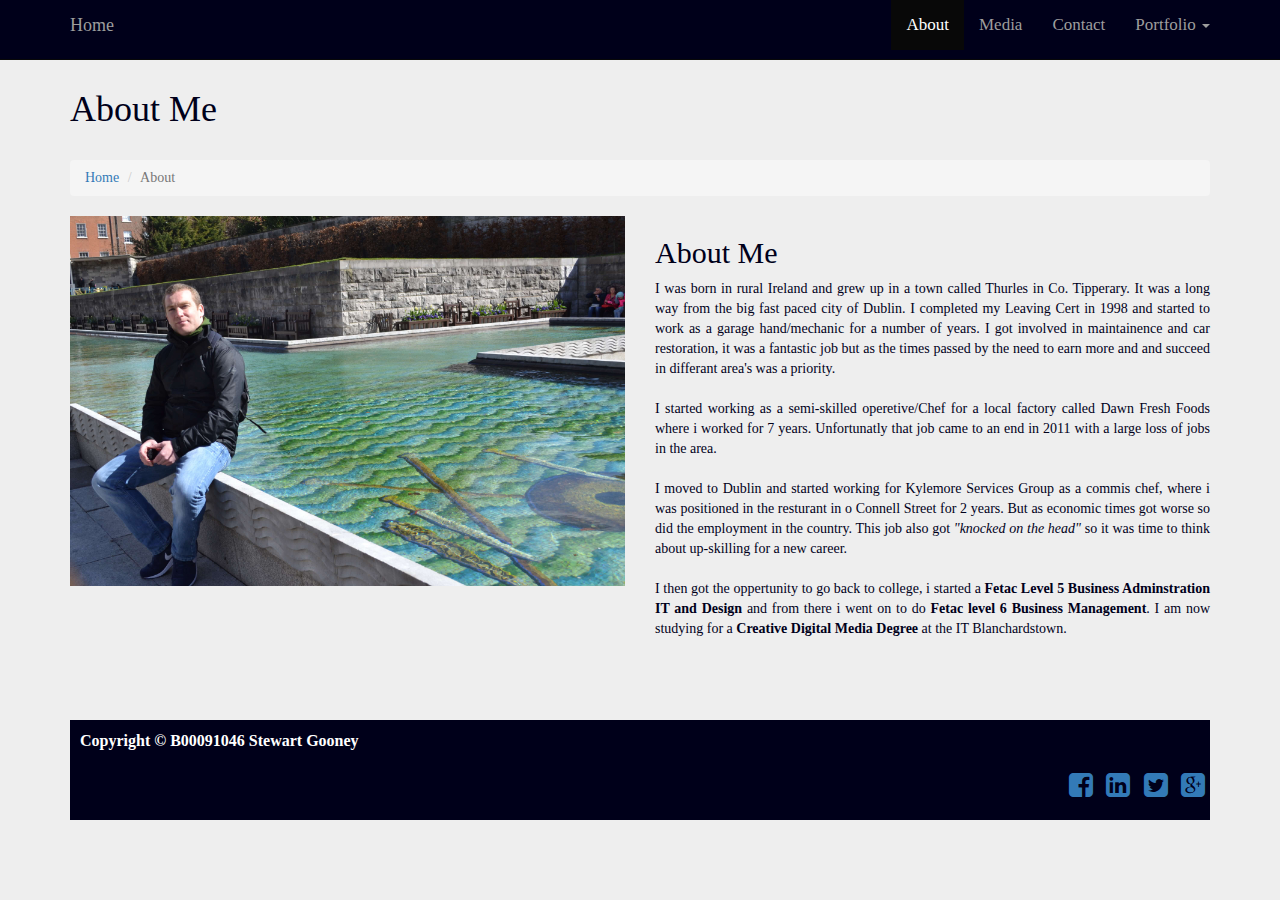
<file: about.html>
<!DOCTYPE html>
<html lang="en">

<head>

    <meta charset="utf-8">
    <meta http-equiv="X-UA-Compatible" content="IE=edge">
    <meta name="viewport" content="width=device-width, initial-scale=1">
    <meta name="description" content="">
    <meta name="author" content="">

   <title>Stewart's Portfolio</title>

    <!-- Bootstrap Core CSS -->
    <link href="css/bootstrap.min.css" rel="stylesheet">

    <!-- Custom CSS -->
    <link href="css/modern-business.css" rel="stylesheet">

    <!-- Custom Fonts -->
    <link href="font-awesome/css/font-awesome.min.css" rel="stylesheet" type="text/css">
	
	<link rel="stylesheet" type="text/css" href="css/style.css">
	<!--stylesheet created by Stewart Gooney B00091046-->

    <!-- HTML5 Shim and Respond.js IE8 support of HTML5 elements and media queries -->
    <!-- WARNING: Respond.js doesn't work if you view the page via file:// -->
    <!--[if lt IE 9]>
        <script src="https://oss.maxcdn.com/libs/html5shiv/3.7.0/html5shiv.js"></script>
        <script src="https://oss.maxcdn.com/libs/respond.js/1.4.2/respond.min.js"></script>
    <![endif]-->

</head>

<body>

    <!-- Navigation -->
    <nav class="navbar navbar-inverse navbar-fixed-top">
        <div class="container">
            <!-- Brand and toggle get grouped for better mobile display -->
            <div class="navbar-header">
                <button type="button" class="navbar-toggle" data-toggle="collapse" data-target="#bs-example-navbar-collapse-1">
                    <span class="sr-only">Toggle navigation</span>
                    <span class="icon-bar"></span>
                    <span class="icon-bar"></span>
                    <span class="icon-bar"></span>
                </button>
                <a class="navbar-brand" href="index.html">Home</a>
            </div>
            <!-- Collect the nav links, forms, and other content for toggling -->
            <div class="collapse navbar-collapse" id="bs-example-navbar-collapse-1">
                <ul class="nav navbar-nav navbar-right">
                    <li class="active">
                        <a href="about.html">About</a>
                    </li>
                    <li>
                         <a href="media.html">Media</a>
                    </li>
                    <li>
                        <a href="contact.html">Contact</a>
                    </li>
                    <li class="dropdown">
                        <a href="#" class="dropdown-toggle" data-toggle="dropdown">Portfolio <b class="caret"></b></a>
                        <ul class="dropdown-menu">
                            
                            
                            <li>
                                <a href="portfolio-4-col.html">4 Column Portfolio</a>
                            </li>
                            
                        </ul>
                    </li>
                 
                
                </ul>
            </div>
            <!-- /.navbar-collapse -->
        </div>
        <!-- /.container -->
    </nav>

    <!-- Page Content -->
    <div class="container">

        <!-- Page Heading/Breadcrumbs -->
        <div class="row">
            <div class="col-lg-12">
                <h1 class="page-header">
				
				About Me

                </h1>
                <ol class="breadcrumb">
                    <li><a href="index.html">Home</a>
                    </li>
                    <li class="active">About</li>
                </ol>
            </div>
        </div>
        <!-- /.row -->

        <!-- Intro Content -->
        <div class="row">
            <div class="col-md-6">
                <img src="img/me.JPG" class="img-responsive" alt="stewart">
            </div>
            <div class="col-md-6">
                <h2>About Me</h2>
                <p>I was born in rural Ireland and grew up in a town called Thurles in Co. Tipperary. It was a 
						long way from the big fast paced city of Dublin. I completed my Leaving Cert in 1998 and started 
						to work as a garage hand/mechanic for a number of years. I got involved in maintainence and
						car restoration, it was a fantastic job but as the times passed by the need to earn more and 
						and succeed in differant area's was a priority.<br><br>
						I started working as a semi-skilled operetive/Chef for a local factory called Dawn Fresh Foods
						where i worked for 7 years. Unfortunatly that job came to an end in 2011 with a large loss of jobs
						in the area.<br><br>
						I moved to Dublin and started working for Kylemore Services Group as a commis chef, where i was positioned in 
						the resturant in o Connell Street for 2 years. But as economic times got worse so did the employment in the 
						country. This job also got <em>"knocked on the head"</em> so it was time to think about up-skilling for a new career.<br><br>
						I then got the oppertunity to go back to college, i started a <strong>Fetac Level 5 Business Adminstration IT and Design</strong>						and 
						from there i went on to do <strong> Fetac level 6 Business Management</strong>. I am now studying for a 
						<strong>Creative Digital Media Degree</strong> at the IT 
						Blanchardstown. </p>
            </div>
        </div>
        <!-- /.row -->

 
        <hr>

        <!-- Footer -->
        <footer>
            <div class="row">
                <div class="col-lg-12">
                    <p>Copyright &copy; B00091046 Stewart Gooney</p>
					 <ul class="list-unstyled list-inline list-social-icons">
                    <li>
                        <a href="https://www.facebook.com/stewart.gooney1" target="blank"><i class="fa fa-facebook-square fa-2x"></i></a>
                    </li>
                    <li>
                        <a href="https://linkedin.com" target="blank"><i class="fa fa-linkedin-square fa-2x"></i></a>
                    </li>
                    <li>
                        <a href="https://twitter.com" target="blank"><i class="fa fa-twitter-square fa-2x"></i></a>
                    </li>
                    <li>
                        <a href="https://google.com" target="blank"><i class="fa fa-google-plus-square fa-2x"></i></a>
                    </li>
                </ul>
                </div>
            </div>
        </footer>

    </div>
    <!-- /.container -->

    <!-- jQuery -->
    <script src="js/jquery.js"></script>

    <!-- Bootstrap Core JavaScript -->
    <script src="js/bootstrap.min.js"></script>

</body>

</html>
</file>
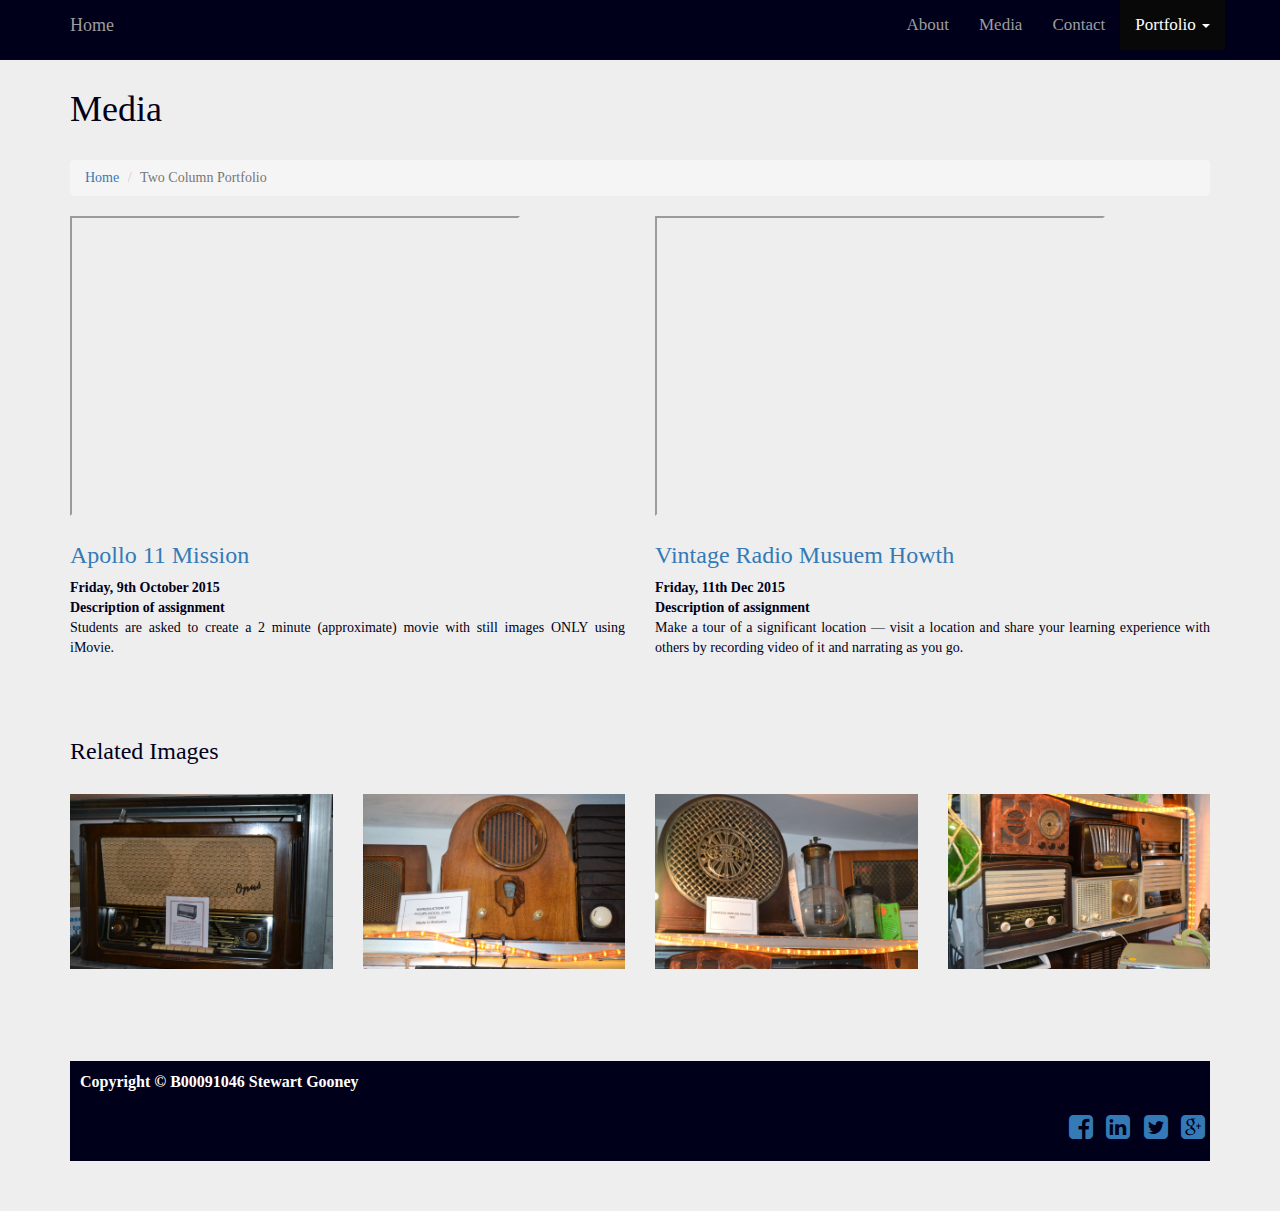
<file: media.html>
<!DOCTYPE html>
<html lang="en">

<head>

    <meta charset="utf-8">
    <meta http-equiv="X-UA-Compatible" content="IE=edge">
    <meta name="viewport" content="width=device-width, initial-scale=1">
    <meta name="description" content="">
    <meta name="author" content="">

    <title>Stewart's Portfolio</title>

    <!-- Bootstrap Core CSS -->
    <link href="css/bootstrap.min.css" rel="stylesheet">

    <!-- Custom CSS -->
    <link href="css/modern-business.css" rel="stylesheet">

    <!-- Custom Fonts -->
    <link href="font-awesome/css/font-awesome.min.css" rel="stylesheet" type="text/css">
	
		<link rel="stylesheet" type="text/css" href="css/style.css">
	<!--stylesheet created by Stewart Gooney B00091046-->

    <!-- HTML5 Shim and Respond.js IE8 support of HTML5 elements and media queries -->
    <!-- WARNING: Respond.js doesn't work if you view the page via file:// -->
    <!--[if lt IE 9]>
        <script src="https://oss.maxcdn.com/libs/html5shiv/3.7.0/html5shiv.js"></script>
        <script src="https://oss.maxcdn.com/libs/respond.js/1.4.2/respond.min.js"></script>
    <![endif]-->

</head>

<body>

    <!-- Navigation -->
    <nav class="navbar navbar-inverse navbar-fixed-top">
        <div class="container">
            <!-- Brand and toggle get grouped for better mobile display -->
            <div class="navbar-header">
                <button type="button" class="navbar-toggle" data-toggle="collapse" data-target="#bs-example-navbar-collapse-1">
                    <span class="sr-only">Toggle navigation</span>
                    <span class="icon-bar"></span>
                    <span class="icon-bar"></span>
                    <span class="icon-bar"></span>
                </button>
                <a class="navbar-brand" href="index.html">Home</a>
            </div>
            <!-- Collect the nav links, forms, and other content for toggling -->
            <div class="collapse navbar-collapse" id="bs-example-navbar-collapse-1">
                <ul class="nav navbar-nav navbar-right">
                    <li>
                        <a href="about.html">About</a>
                    </li>
                    <li>
                        <a href="media.html">Media</a>
                    </li>
                    <li>
                        <a href="contact.html">Contact</a>
                    </li>
                    <li class="dropdown active">
                        <a href="#" class="dropdown-toggle" data-toggle="dropdown">Portfolio <b class="caret"></b></a>
                        <ul class="dropdown-menu">
                            
                            
                            <li>
                                <a href="portfolio-4-col.html">4 Column Portfolio</a>
                            </li>
                            <li>
                                <a href="portfolio-item.html">Single Portfolio Item</a>
                            </li>
                        </ul>
                    </li>
                 
                    
                </ul>
            </div>
            <!-- /.navbar-collapse -->
        </div>
        <!-- /.container -->
    </nav>

    <!-- Page Content -->
    <div class="container">

        <!-- Page Heading/Breadcrumbs -->
        <div class="row">
            <div class="col-lg-12">
                <h1 class="page-header">Media
                </h1>
                <ol class="breadcrumb">
                    <li><a href="index.html">Home</a>
                    </li>
                    <li class="active">Two Column Portfolio</li>
                </ol>
            </div>
        </div>
        <!-- /.row -->

        <!-- Projects Row -->
        <div class="row">
            <div class="col-md-6 img-portfolio">
               
                      <iframe width="450" height="300" src="https://www.youtube.com/embed/p7H6U5yHzeE"></iframe>
               
                <h3>
                    <a href="https://www.youtube.com/embed/p7H6U5yHzeE" target="blank">Apollo 11 Mission</a>
                </h3>
                <p>
								<strong>Friday, 9th October 2015</strong>
								<br>
								
								 
								<strong>Description of assignment </strong><br>

								Students are asked to create a 2 minute (approximate) movie with still images ONLY using iMovie.

</p>
            </div>
            <div class="col-md-6 img-portfolio">			 
				 <iframe src="https://player.vimeo.com/video/148489067" width="450" height="300"></iframe>
                              
               
                <h3>
                    <a href="https://vimeo.com/148489067" target="blank">Vintage Radio Musuem Howth</a>
                </h3>
                <p>
					<strong>Friday, 11th Dec 2015</strong>
					<br>


					<strong>Description of assignment </strong><br>
					Make a tour of a significant location — visit a location and share your learning experience 
					with others by recording video of it and narrating as you go.</p>
			</div>
        </div>
        <!-- /.row -->

        <!-- Related Projects Row -->
        <div class="row">

            <div class="col-lg-12">
                <h3 class="page-header">Related Images</h3>
            </div>

            <div class="col-sm-3 col-xs-6">
               
                    <img src="img/radio.JPG" class="img-responsive"  alt="radio">
               
            </div>

            <div class="col-sm-3 col-xs-6">
               
                      <img src="img/radio1.JPG" class="img-responsive"  alt="radio">
               
            </div>

            <div class="col-sm-3 col-xs-6">
                
                      <img src="img/radio2.JPG" class="img-responsive"  alt="radio">
             
            </div>

            <div class="col-sm-3 col-xs-6">
              
                      <img src="img/radio3.JPG" class="img-responsive"  alt="radio">
               
            </div>

        </div>
        <!-- /.row -->
        <hr>

        <hr>

        <!-- Footer -->
        <footer>
			
			<div class="row">
                <div class="col-lg-12">
                    <p>Copyright &copy; B00091046 Stewart Gooney</p>
					 <ul class="list-unstyled list-inline list-social-icons">
                    <li>
                        <a href="https://www.facebook.com/stewart.gooney1" target="blank"><i class="fa fa-facebook-square fa-2x"></i></a>
                    </li>
                    <li>
                        <a href="https://linkedin.com" target="blank"><i class="fa fa-linkedin-square fa-2x"></i></a>
                    </li>
                    <li>
                        <a href="https://twitter.com" target="blank"><i class="fa fa-twitter-square fa-2x"></i></a>
                    </li>
                    <li>
                        <a href="https://google.com" target="blank"><i class="fa fa-google-plus-square fa-2x"></i></a>
                    </li>
                </ul>
                </div>
            </div>
			
			
			
        </footer>

    </div>
    <!-- /.container -->

    <!-- jQuery -->
    <script src="js/jquery.js"></script>

    <!-- Bootstrap Core JavaScript -->
    <script src="js/bootstrap.min.js"></script>

</body>

</html>
</file>
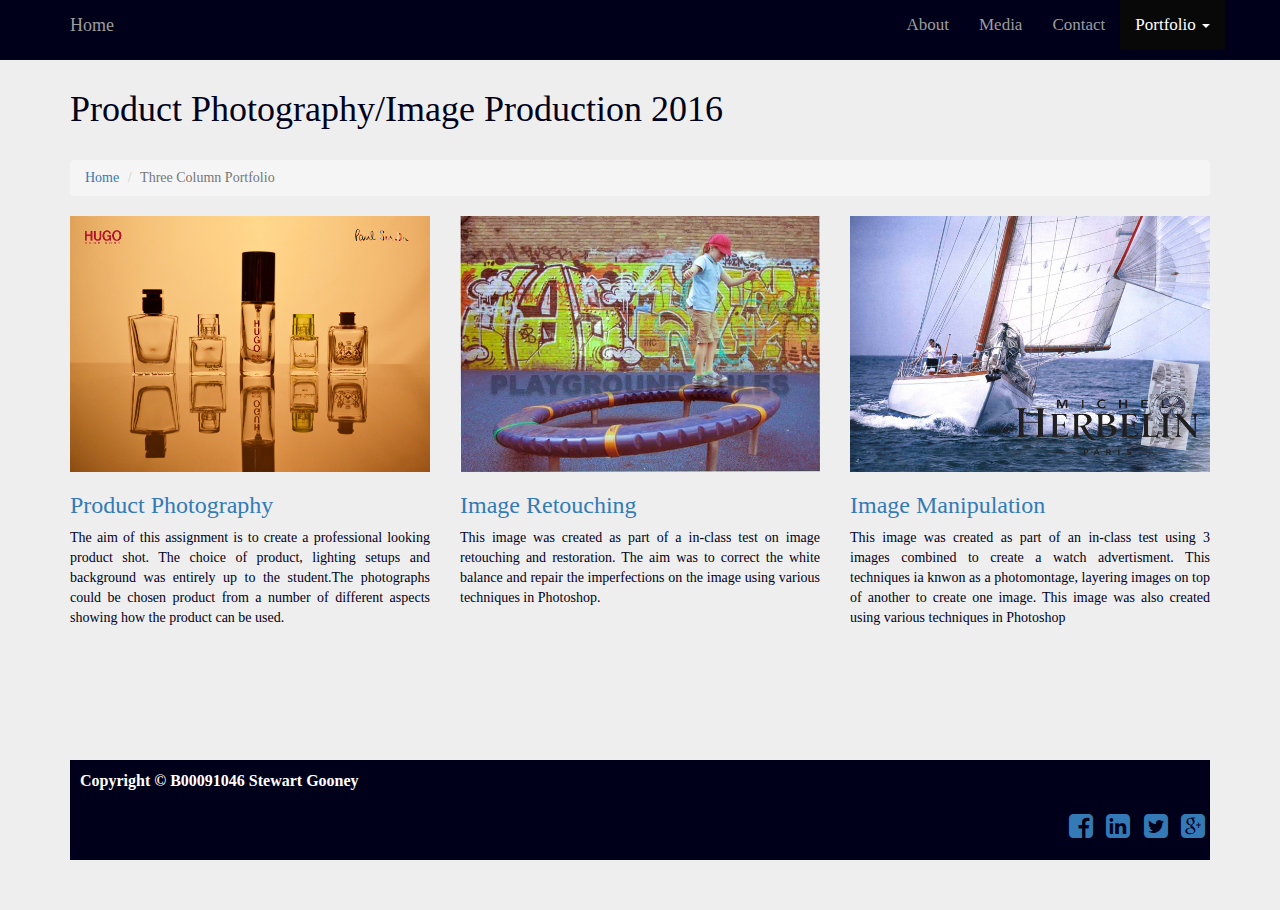
<file: portfolio-3col.html>
<!DOCTYPE html>
<html lang="en">

<head>

    <meta charset="utf-8">
    <meta http-equiv="X-UA-Compatible" content="IE=edge">
    <meta name="viewport" content="width=device-width, initial-scale=1">
    <meta name="description" content="">
    <meta name="author" content="">

   <title>Stewart's Portfolio</title>

    <!-- Bootstrap Core CSS -->
    <link href="css/bootstrap.min.css" rel="stylesheet">

    <!-- Custom CSS -->
    <link href="css/modern-business.css" rel="stylesheet">

    <!-- Custom Fonts -->
    <link href="font-awesome/css/font-awesome.min.css" rel="stylesheet" type="text/css">
	
			<link rel="stylesheet" type="text/css" href="css/style.css">
	<!--stylesheet created by Stewart Gooney B00091046-->

    <!-- HTML5 Shim and Respond.js IE8 support of HTML5 elements and media queries -->
    <!-- WARNING: Respond.js doesn't work if you view the page via file:// -->
    <!--[if lt IE 9]>
        <script src="https://oss.maxcdn.com/libs/html5shiv/3.7.0/html5shiv.js"></script>
        <script src="https://oss.maxcdn.com/libs/respond.js/1.4.2/respond.min.js"></script>
    <![endif]-->

</head>

<body>

    <!-- Navigation -->
    <nav class="navbar navbar-inverse navbar-fixed-top">
        <div class="container">
            <!-- Brand and toggle get grouped for better mobile display -->
            <div class="navbar-header">
                <button type="button" class="navbar-toggle" data-toggle="collapse" data-target="#bs-example-navbar-collapse-1">
                    <span class="sr-only">Toggle navigation</span>
                    <span class="icon-bar"></span>
                    <span class="icon-bar"></span>
                    <span class="icon-bar"></span>
                </button>
                <a class="navbar-brand" href="index.html">Home</a>
            </div>
            <!-- Collect the nav links, forms, and other content for toggling -->
            <div class="collapse navbar-collapse" id="bs-example-navbar-collapse-1">
                <ul class="nav navbar-nav navbar-right">
                    <li>
                        <a href="about.html">About</a>
                    </li>
                    <li>
                        <a href="media.html">Media</a>
                    </li>
                    <li>
                        <a href="contact.html">Contact</a>
                    </li>
                    <li class="dropdown active">
                        <a href="#" class="dropdown-toggle" data-toggle="dropdown">Portfolio <b class="caret"></b></a>
                        <ul class="dropdown-menu">
                           
                            <li>
                                <a href="portfolio-4-col.html">4 Column Portfolio</a>
                            </li>
                            <li>
                                <a href="portfolio-item.html">Single Portfolio Item</a>
                            </li>
                        </ul>
                    </li>
                    
                </ul>
            </div>
            <!-- /.navbar-collapse -->
        </div>
        <!-- /.container -->
    </nav>

    <!-- Page Content -->
    <div class="container">

        <!-- Page Heading/Breadcrumbs -->
        <div class="row">
            <div class="col-lg-12">
                <h1 class="page-header">Product Photography/Image Production 2016 
                    
                </h1>
                <ol class="breadcrumb">
                    <li><a href="index.html">Home</a>
                    </li>
                    <li class="active">Three Column Portfolio</li>
                </ol>
            </div>
        </div>
        <!-- /.row -->

        <!-- Projects Row -->
        <div class="row">
            <div class="col-md-4 img-portfolio">
               
                    <img  src="img/product-shot.jpg" class="img-responsive"  alt="product shot">
               
                <h3>
                    <a href="#">Product Photography</a>
                </h3>
                <p>The aim of this assignment is to create a professional looking product shot. The choice of product,
					lighting setups and background was entirely up to the student.The photographs could be chosen product from
					a number of different aspects showing how the product can be used.</p>
            </div>
            <div class="col-md-4 img-portfolio">
               
                    <img  src="img/playground.jpg" class="img-responsive"  alt="playground">
                
                <h3>
                    <a href="#">Image Retouching</a>
                </h3>
                <p>This image was created as part of a in-class test on image retouching and restoration. The aim was to correct the white balance
				and repair the imperfections on the image using various techniques in Photoshop.</p>
            </div>
            <div class="col-md-4 img-portfolio">
               
                    <img  src="img/watch-advert.jpg" class="img-responsive"  alt="watch advert">
               
                <h3>
                    <a href="#">Image Manipulation</a>
                </h3>
                <p>This image was created as part of an in-class test using 3 images combined to create a watch advertisment. This techniques ia 
				knwon as a photomontage, layering images on top of another to create one image. This image was also created using various techniques 
				in Photoshop</p>
            </div>
        </div>
        <!-- /.row -->

        <hr>

        <hr>

        <!-- Footer -->
        <footer>
            <div class="row">
                <div class="col-lg-12">
                    <p>Copyright &copy; B00091046 Stewart Gooney</p>
					 <ul class="list-unstyled list-inline list-social-icons">
                    <li>
                        <a href="https://www.facebook.com/stewart.gooney1" target="blank"><i class="fa fa-facebook-square fa-2x"></i></a>
                    </li>
                    <li>
                        <a href="https://linkedin.com" target="blank"><i class="fa fa-linkedin-square fa-2x"></i></a>
                    </li>
                    <li>
                        <a href="https://twitter.com" target="blank"><i class="fa fa-twitter-square fa-2x"></i></a>
                    </li>
                    <li>
                        <a href="https://google.com" target="blank"><i class="fa fa-google-plus-square fa-2x"></i></a>
                    </li>
                </ul>
                </div>
            </div>
        </footer>

    </div>
    <!-- /.container -->

    <!-- jQuery -->
    <script src="js/jquery.js"></script>

    <!-- Bootstrap Core JavaScript -->
    <script src="js/bootstrap.min.js"></script>

</body>

</html>
</file>
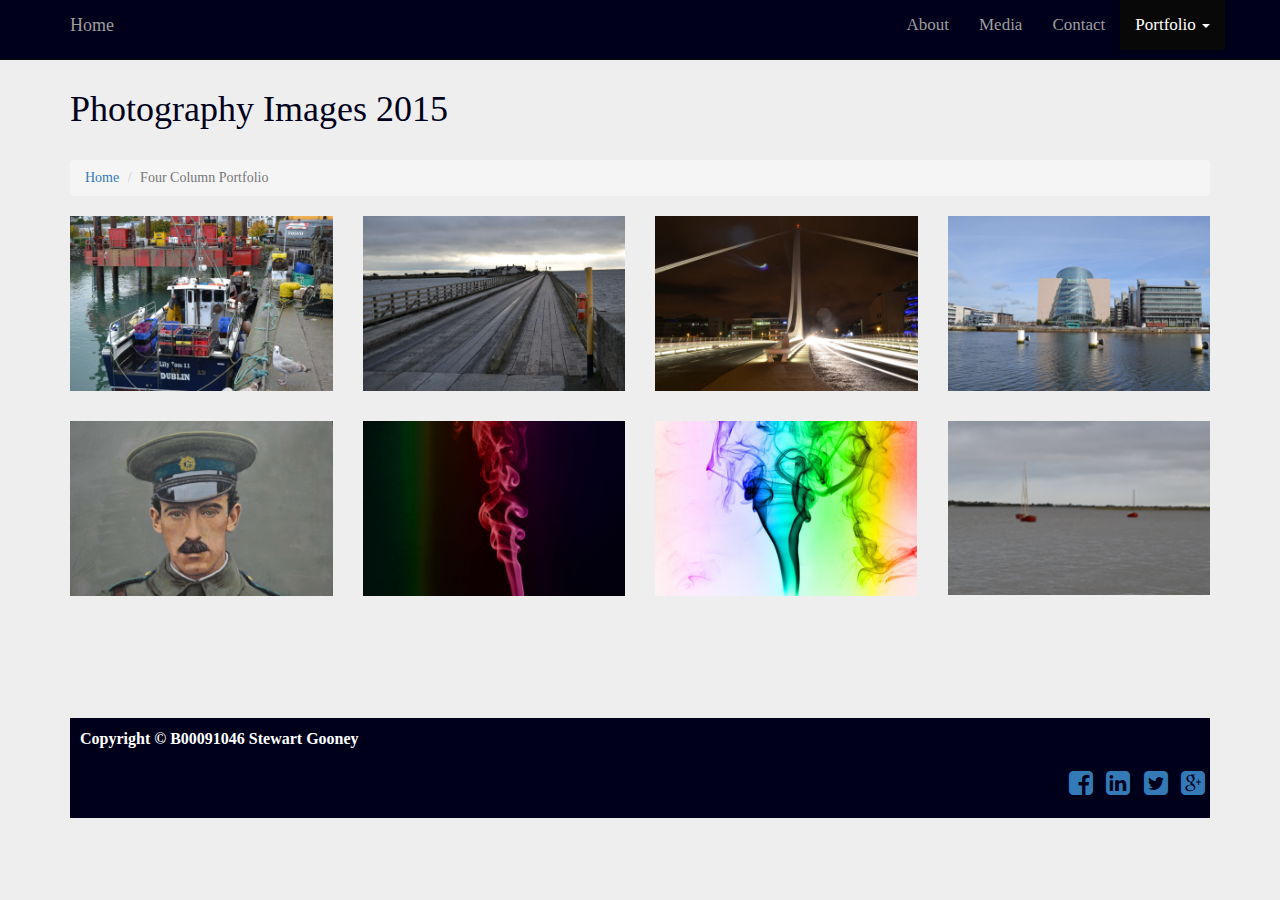
<file: portfolio-4-col.html>
<!DOCTYPE html>
<html lang="en">

<head>

    <meta charset="utf-8">
    <meta http-equiv="X-UA-Compatible" content="IE=edge">
    <meta name="viewport" content="width=device-width, initial-scale=1">
    <meta name="description" content="">
    <meta name="author" content="">

   <title>Stewart's Portfolio</title>

    <!-- Bootstrap Core CSS -->
    <link href="css/bootstrap.min.css" rel="stylesheet">

    <!-- Custom CSS -->
    <link href="css/modern-business.css" rel="stylesheet">

    <!-- Custom Fonts -->
    <link href="font-awesome/css/font-awesome.min.css" rel="stylesheet" type="text/css">
	
		<link rel="stylesheet" type="text/css" href="css/style.css">
	<!--stylesheet created by Stewart Gooney B00091046-->

    <!-- HTML5 Shim and Respond.js IE8 support of HTML5 elements and media queries -->
    <!-- WARNING: Respond.js doesn't work if you view the page via file:// -->
    <!--[if lt IE 9]>
        <script src="https://oss.maxcdn.com/libs/html5shiv/3.7.0/html5shiv.js"></script>
        <script src="https://oss.maxcdn.com/libs/respond.js/1.4.2/respond.min.js"></script>
    <![endif]-->

</head>

<body>

    <!-- Navigation -->
    <nav class="navbar navbar-inverse navbar-fixed-top">
        <div class="container">
            <!-- Brand and toggle get grouped for better mobile display -->
            <div class="navbar-header">
                <button type="button" class="navbar-toggle" data-toggle="collapse" data-target="#bs-example-navbar-collapse-1">
                    <span class="sr-only">Toggle navigation</span>
                    <span class="icon-bar"></span>
                    <span class="icon-bar"></span>
                    <span class="icon-bar"></span>
                </button>
                <a class="navbar-brand" href="index.html">Home</a>
            </div>
            <!-- Collect the nav links, forms, and other content for toggling -->
            <div class="collapse navbar-collapse" id="bs-example-navbar-collapse-1">
                <ul class="nav navbar-nav navbar-right">
                    <li>
                        <a href="about.html">About</a>
                    </li>
                    <li>
                        <a href="media.html">Media</a>
                    </li>
                    <li>
                        <a href="contact.html">Contact</a>
                    </li>
                    <li class="dropdown active">
                        <a href="#" class="dropdown-toggle" data-toggle="dropdown">Portfolio <b class="caret"></b></a>
                        <ul class="dropdown-menu">
                            
                            <li class="active">
                                <a href="portfolio-4-col.html">4 Column Portfolio</a>
                            </li>
                            <li>
                                <a href="portfolio-item.html">Single Portfolio Item</a>
                            </li>
                        </ul>
                    </li>
                </ul>
            </div>
            <!-- /.navbar-collapse -->
        </div>
        <!-- /.container -->
    </nav>

    <!-- Page Content -->
    <div class="container">

        <!-- Page Heading/Breadcrumbs -->
        <div class="row">
            <div class="col-lg-12">
                <h1 class="page-header">Photography Images 2015
                   
                </h1>
                <ol class="breadcrumb">
                    <li><a href="index.html">Home</a>
                    </li>
                    <li class="active">Four Column Portfolio</li>
                </ol>
            </div>
        </div>
        <!-- /.row -->

        <!-- Projects Row -->
        <div class="row">
            <div class="col-md-3 img-portfolio">
                
                    <img src="img/howth.JPG" class="img-responsive" alt="howth">
               
            </div>
            <div class="col-md-3 img-portfolio">
               
                    <img src="img/dollymount.JPG" class="img-responsive" alt="dollymount">
               
            </div>
            <div class="col-md-3 img-portfolio">
               
                    <img src="img/beckett.JPG" class="img-responsive" alt="beckett bridge">
              
            </div>
            <div class="col-md-3 img-portfolio">
               
                    <img src="img/conventioncenter.JPG" class="img-responsive "  alt="convention center">
              
            </div>
        </div>
        <!-- /.row -->

        <!-- Projects Row -->
        <div class="row">
            <div class="col-md-3 img-portfolio">
               
                    <img src="img/painting.JPG" class="img-responsive"  alt="painting">
                
            </div>
            <div class="col-md-3 img-portfolio">
              
                    <img src="img/smoke2.jpg" class="img-responsive"  alt="smoke photography">
              
            </div>
            <div class="col-md-3 img-portfolio">
              
                <img src="img/smoke.jpg" class="img-responsive"  alt="smoke photography">
             
            </div>
            <div class="col-md-3 img-portfolio">
                
                   <img src="img/clontarf.png" class="img-responsive"  alt="clontarf">
               
            </div>
        </div>
       
        <hr>

        <hr>

        <!-- Footer -->
        <footer>
             <div class="row">
                <div class="col-lg-12">
                    <p>Copyright &copy; B00091046 Stewart Gooney</p>
					 <ul class="list-unstyled list-inline list-social-icons">
                    <li>
                        <a href="https://www.facebook.com/stewart.gooney1" target="blank"><i class="fa fa-facebook-square fa-2x"></i></a>
                    </li>
                    <li>
                        <a href="https://linkedin.com" target="blank"><i class="fa fa-linkedin-square fa-2x"></i></a>
                    </li>
                    <li>
                        <a href="https://twitter.com" target="blank"><i class="fa fa-twitter-square fa-2x"></i></a>
                    </li>
                    <li>
                        <a href="https://google.com" target="blank"><i class="fa fa-google-plus-square fa-2x"></i></a>
                    </li>
                </ul>
                </div>
            </div>
        </footer>

    </div>
    <!-- /.container -->

    <!-- jQuery -->
    <script src="js/jquery.js"></script>

    <!-- Bootstrap Core JavaScript -->
    <script src="js/bootstrap.min.js"></script>

</body>

</html>
</file>
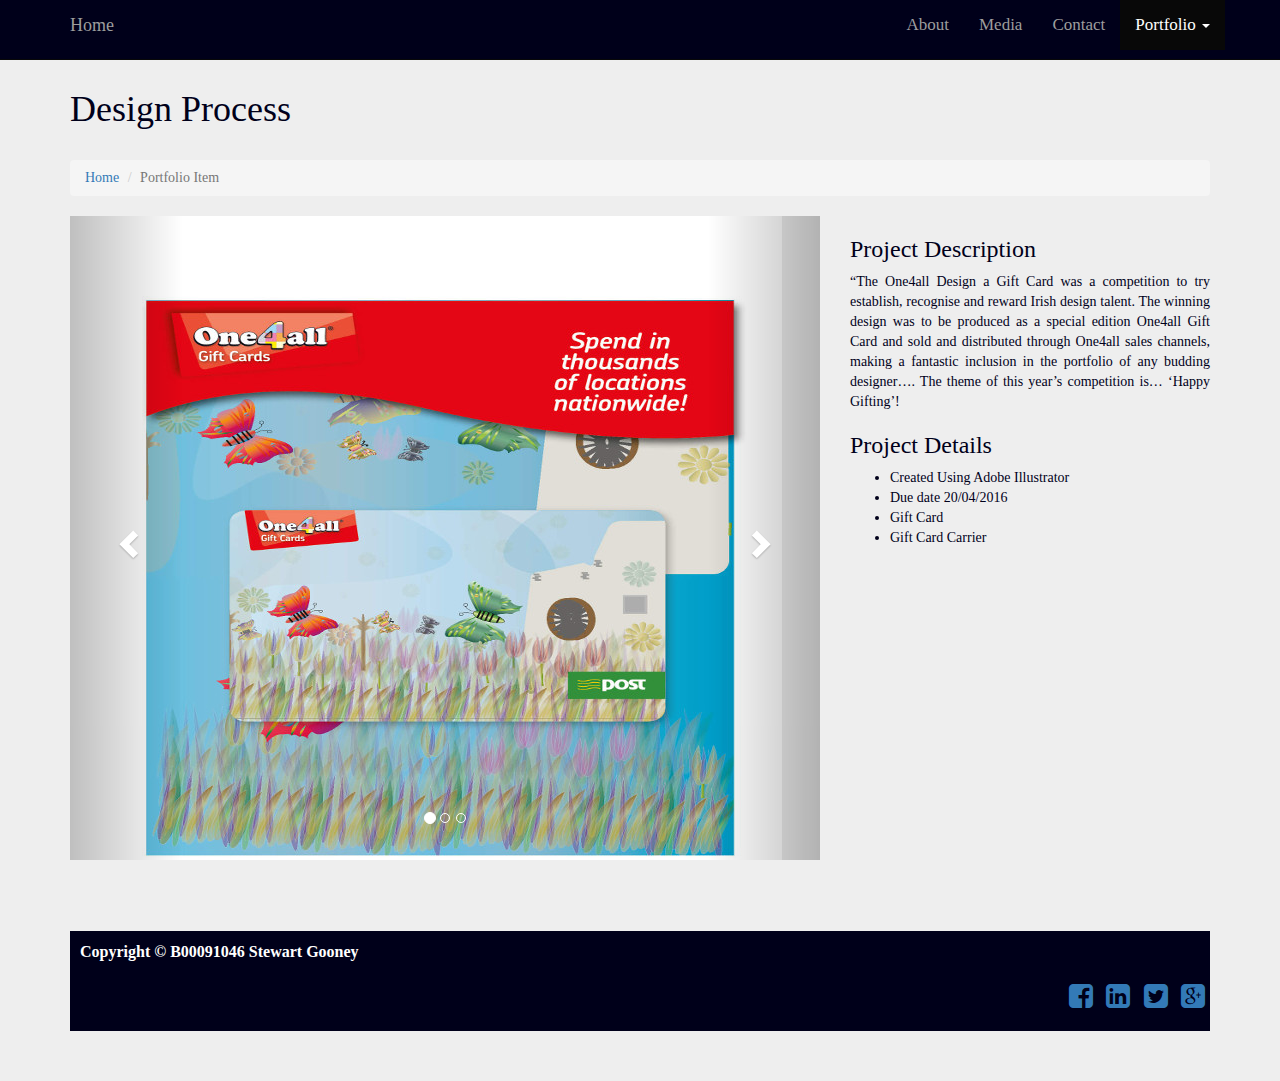
<file: portfolio-item.html>
<!DOCTYPE html>
<html lang="en">

<head>

    <meta charset="utf-8">
    <meta http-equiv="X-UA-Compatible" content="IE=edge">
    <meta name="viewport" content="width=device-width, initial-scale=1">
    <meta name="description" content="">
    <meta name="author" content="">

      <title>Stewart's Portfolio</title>

    <!-- Bootstrap Core CSS -->
    <link href="css/bootstrap.min.css" rel="stylesheet">

    <!-- Custom CSS -->
    <link href="css/modern-business.css" rel="stylesheet">

    <!-- Custom Fonts -->
    <link href="font-awesome/css/font-awesome.min.css" rel="stylesheet" type="text/css">
	
	
			<link rel="stylesheet" type="text/css" href="css/style.css">
	<!--stylesheet created by Stewart Gooney B00091046-->

    <!-- HTML5 Shim and Respond.js IE8 support of HTML5 elements and media queries -->
    <!-- WARNING: Respond.js doesn't work if you view the page via file:// -->
    <!--[if lt IE 9]>
        <script src="https://oss.maxcdn.com/libs/html5shiv/3.7.0/html5shiv.js"></script>
        <script src="https://oss.maxcdn.com/libs/respond.js/1.4.2/respond.min.js"></script>
    <![endif]-->

</head>

<body>

    <!-- Navigation -->
    <nav class="navbar navbar-inverse navbar-fixed-top">
        <div class="container">
            <!-- Brand and toggle get grouped for better mobile display -->
            <div class="navbar-header">
                <button type="button" class="navbar-toggle" data-toggle="collapse" data-target="#bs-example-navbar-collapse-1">
                    <span class="sr-only">Toggle navigation</span>
                    <span class="icon-bar"></span>
                    <span class="icon-bar"></span>
                    <span class="icon-bar"></span>
                </button>
                <a class="navbar-brand" href="index.html">Home</a>
            </div>
            <!-- Collect the nav links, forms, and other content for toggling -->
            <div class="collapse navbar-collapse" id="bs-example-navbar-collapse-1">
                <ul class="nav navbar-nav navbar-right">
                    <li>
                        <a href="about.html">About</a>
                    </li>
                    <li>
                        <a href="media.html">Media</a>
                    </li>
                    <li>
                        <a href="contact.html">Contact</a>
                    </li>
                    <li class="dropdown active">
                        <a href="#" class="dropdown-toggle" data-toggle="dropdown">Portfolio <b class="caret"></b></a>
                        <ul class="dropdown-menu">
                            <li>
                                <a href="portfolio-4-col.html">4 Column Portfolio</a>
                            </li>
                            <li class="active">
                                <a href="portfolio-item.html">Single Portfolio Item</a>
                            </li>
                        </ul>
                    </li>
                   
                </ul>
            </div>
            <!-- /.navbar-collapse -->
        </div>
        <!-- /.container -->
    </nav>

    <!-- Page Content -->
    <div class="container">

        <!-- Page Heading/Breadcrumbs -->
        <div class="row">
            <div class="col-lg-12">
                <h1 class="page-header">Design Process
                    
                </h1>
                <ol class="breadcrumb">
                    <li><a href="index.html">Home</a>
                    </li>
                    <li class="active">Portfolio Item</li>
                </ol>
            </div>
        </div>
        <!-- /.row -->

        <!-- Portfolio Item Row -->
        <div class="row">

            <div class="col-md-8">
                <div id="carousel-example-generic" class="carousel slide" data-ride="carousel">
                    <!-- Indicators -->
                    <ol class="carousel-indicators">
                        <li data-target="#carousel-example-generic" data-slide-to="0" class="active"></li>
                        <li data-target="#carousel-example-generic" data-slide-to="1"></li>
                        <li data-target="#carousel-example-generic" data-slide-to="2"></li>
                    </ol>

                    <!-- Wrapper for slides -->
                    <div class="carousel-inner">
                        <div class="item active">
                            <img  src="img/giftcard.jpg" class="img-responsive"  alt="gift card">
                        </div>
                        <div class="item">
                           <img  src="img/tem1.png" class="img-responsive"  alt="template">
                        </div>
                    </div>

                    <!-- Controls -->
                    <a class="left carousel-control" href="#carousel-example-generic" data-slide="prev">
                        <span class="glyphicon glyphicon-chevron-left"></span>
                    </a>
                    <a class="right carousel-control" href="#carousel-example-generic" data-slide="next">
                        <span class="glyphicon glyphicon-chevron-right"></span>
                    </a>
                </div>
            </div>

            <div class="col-md-4">
                <h3>Project Description</h3>
                <p>“The	One4all	Design a Gift Card was a competition to try establish, recognise and
						reward	Irish	design	talent.	The	winning	design	was to be produced as a	special	edition	
						One4all	Gift Card and sold	and	distributed	through	One4all	sales channels,	making	a	
						fantastic inclusion in the	portfolio of any budding designer….	The	theme of this	
						year’s	competition	is…	‘Happy	Gifting’!</p>
                <h3>Project Details</h3>
                <ul>
                    <li>Created Using Adobe Illustrator</li>
                    <li>Due date 20/04/2016</li>
                    <li>Gift Card</li>
                    <li>Gift Card Carrier</li>
                </ul>
            </div>

        </div>
        <!-- /.row -->
        <hr>

        <!-- Footer -->
        <footer>
            <div class="row">
                <div class="col-lg-12">
                    <p>Copyright &copy; B00091046 Stewart Gooney</p>
					 <ul class="list-unstyled list-inline list-social-icons">
                    <li>
                        <a href="https://www.facebook.com/stewart.gooney1" target="blank"><i class="fa fa-facebook-square fa-2x"></i></a>
                    </li>
                    <li>
                        <a href="https://linkedin.com" target="blank"><i class="fa fa-linkedin-square fa-2x"></i></a>
                    </li>
                    <li>
                        <a href="https://twitter.com" target="blank"><i class="fa fa-twitter-square fa-2x"></i></a>
                    </li>
                    <li>
                        <a href="https://google.com" target="blank"><i class="fa fa-google-plus-square fa-2x"></i></a>
                    </li>
                </ul>
                </div>
            </div>
        </footer>

    </div>
    <!-- /.container -->

    <!-- jQuery -->
    <script src="js/jquery.js"></script>

    <!-- Bootstrap Core JavaScript -->
    <script src="js/bootstrap.min.js"></script>

</body>

</html>
</file>
<file: css/style.css>
.container
{
	color:#00001a;
	font-family:"Book Antiqua", Palatino, serif;
}
.panel-default>.panel-heading 
{
    color:#ffffff;
    background-color:#00001a;
    border-color:#000000;
}
.navbar-inverse
{
	background-color:#00001a;
	height:60px;
	font-size:17px;
}
body
{
	background-color:#eeeeee;
}
footer
{
	background-color:#00001a;
	height:100px;
	
}
footer p
{
	color:#ffffff;
	font-weight:bold;
	font-size:16px;
	padding:10px;
}
 .list-social-icons
{
	float:right;
}
.panel-body p
{
	text-align:justify;
	padding-top:5px;
}
.control-group
{
	width:50%;
	color:#ffffff;
}
.form-group
{
	background-color:#eeeeee;
}
.btn.btn-default
{
	background-color:lightgrey;
}
.controls
{
	background-color:#787878;
}
header.carousel 
{
    height:80%;
}
.page-header
{
	color:#00001a;
}
.row p
{
	text-align:justify;
}


.well .row
{
	color:#000000;
	font-size:18px;
	font-weight:bold;
}
.img-portfolio
{
	text-align:justify;
}
</file>
<file: css/modern-business.css>
/*!
 * Start Bootstrap - Modern Business HTML Template (http://startbootstrap.com)
 * Code licensed under the Apache License v2.0.
 * For details, see http://www.apache.org/licenses/LICENSE-2.0.
 */

/* Global Styles */

html,
body {
    height: 100%;
}

body {
    padding-top: 50px; /* Required padding for .navbar-fixed-top. Remove if using .navbar-static-top. Change if height of navigation changes. */
}

.img-portfolio {
    margin-bottom: 30px;
}

.img-hover:hover {
    opacity: 0.8;
}

/* Home Page Carousel */

header.carousel {
    height: 50%;
}

header.carousel .item,
header.carousel .item.active,
header.carousel .carousel-inner {
    height: 100%;
}

header.carousel .fill {
    width: 100%;
    height: 100%;
    background-position: center;
    background-size: cover;
}

/* 404 Page Styles */

.error-404 {
    font-size: 100px;
}

/* Pricing Page Styles */

.price {
    display: block;
    font-size: 50px;
    line-height: 50px;
}

.price sup {
    top: -20px;
    left: 2px;
    font-size: 20px;
}

.period {
    display: block;
    font-style: italic;
}

/* Footer Styles */

footer {
    margin: 50px 0;
}

/* Responsive Styles */

@media(max-width:991px) {
    .customer-img,
    .img-related {
        margin-bottom: 30px;
    }
}

@media(max-width:767px) {
    .img-portfolio {
        margin-bottom: 15px;
    }

    header.carousel .carousel {
        height: 70%;
    }
}
</file>
